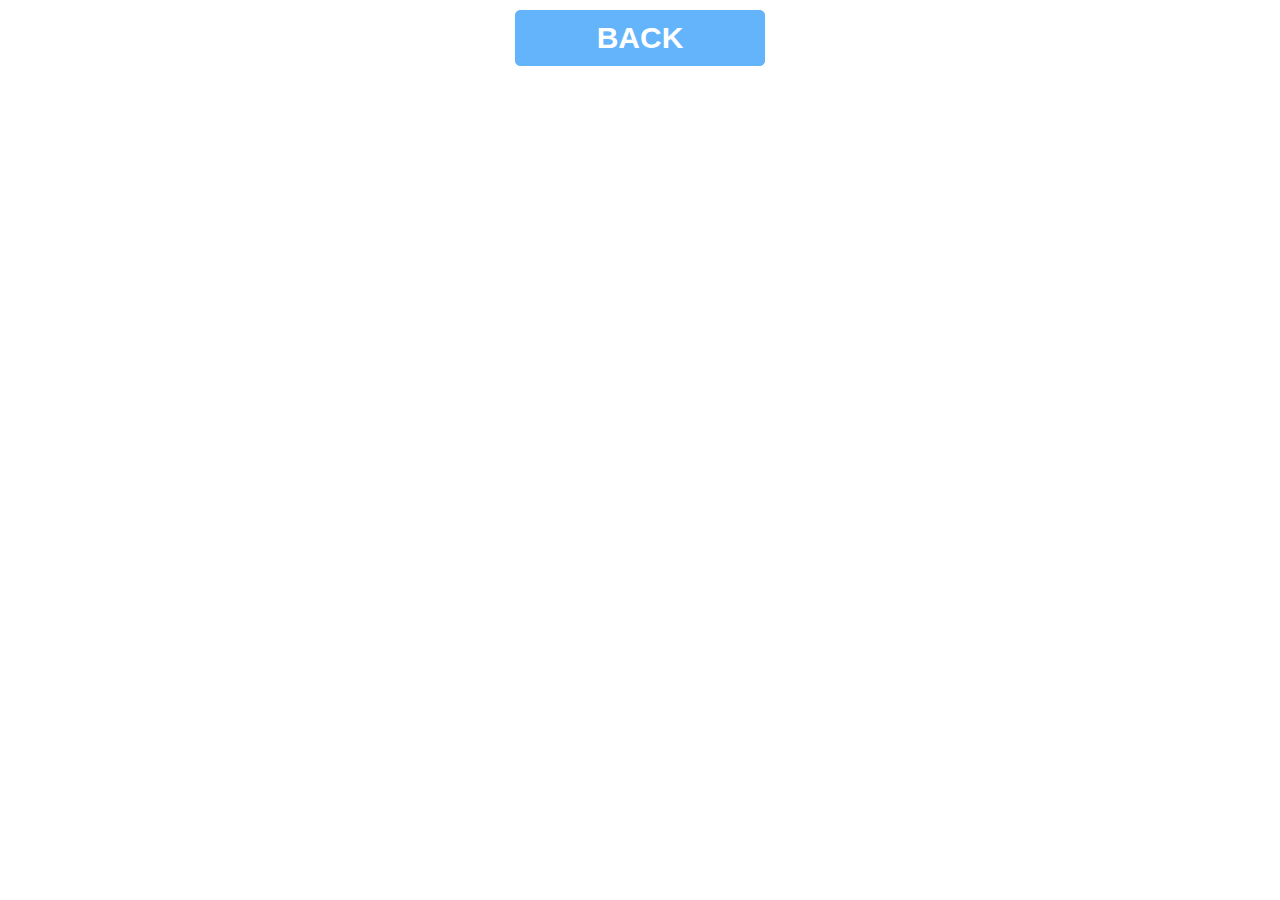
<file: www/history.html>
<!DOCTYPE html>
<!--
    Copyright (c) 2012-2014 Adobe Systems Incorporated. All rights reserved.

    Licensed to the Apache Software Foundation (ASF) under one
    or more contributor license agreements.  See the NOTICE file
    distributed with this work for additional information
    regarding copyright ownership.  The ASF licenses this file
    to you under the Apache License, Version 2.0 (the
    "License"); you may not use this file except in compliance
    with the License.  You may obtain a copy of the License at

    http://www.apache.org/licenses/LICENSE-2.0

    Unless required by applicable law or agreed to in writing,
    software distributed under the License is distributed on an
    "AS IS" BASIS, WITHOUT WARRANTIES OR CONDITIONS OF ANY
     KIND, either express or implied.  See the License for the
    specific language governing permissions and limitations
    under the License.
-->
<html>
    <head>
        <meta charset="utf-8" />
        <meta name="format-detection" content="telephone=no" />
        <!-- WARNING: for iOS 7, remove the width=device-width and height=device-height attributes. See https://issues.apache.org/jira/browse/CB-4323 -->
        <meta name="viewport" content="user-scalable=no, initial-scale=1, maximum-scale=1, minimum-scale=1, width=device-width, height=device-height, target-densitydpi=device-dpi" />
        <link rel="stylesheet" type="text/css" href="css/index.css" />
        <title>History</title>
    </head>
    <body>
        <a class="button" href="./home.html">
            Back
        </a> 
        <div id="number-history" class="number-history">
        </div>
        <script type="text/javascript">
            var text = window.localStorage["numbers"].slice(0, -1);
            document.getElementById("number-history").innerHTML = text;
        </script>
    </body>
</html>
</file>
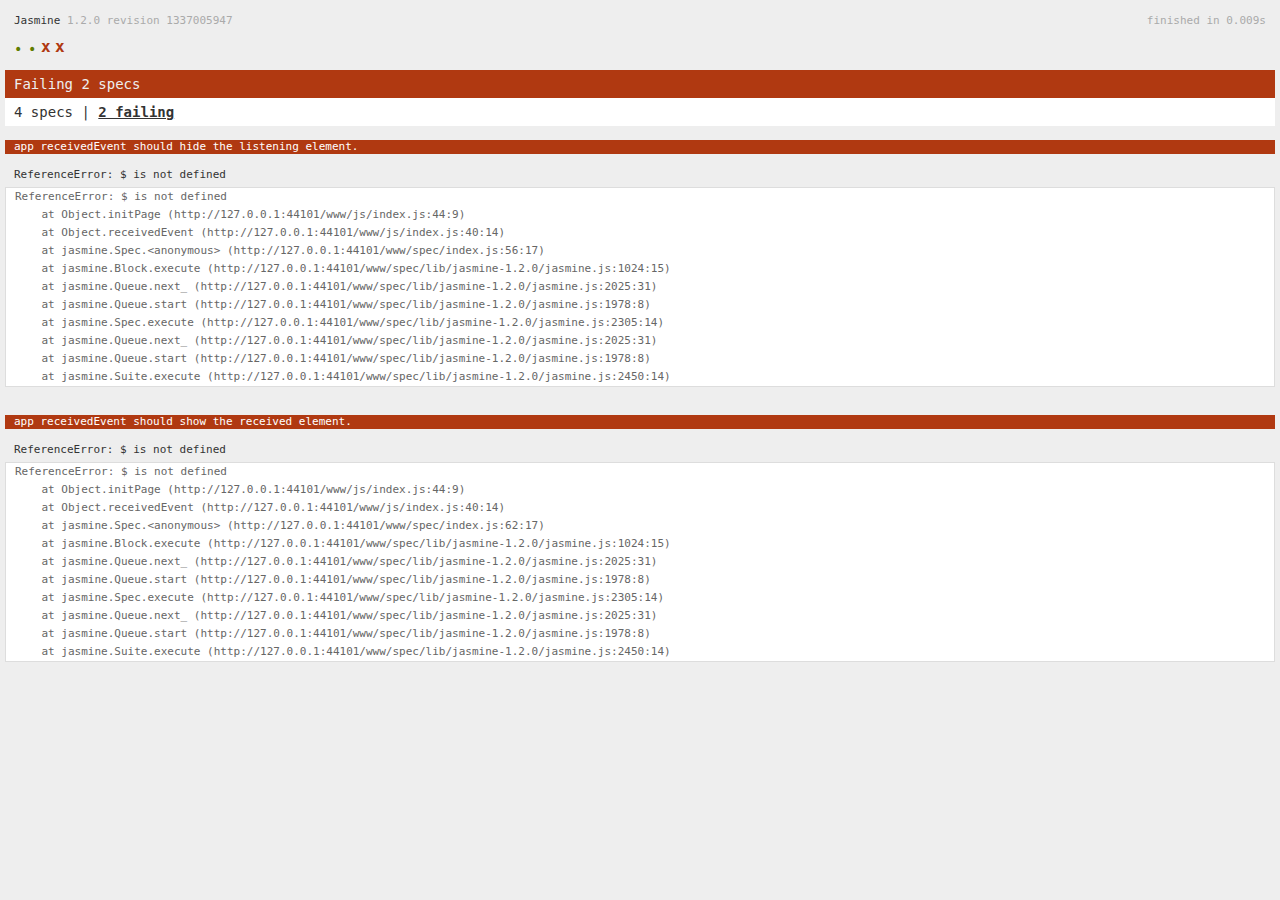
<file: www/spec.html>
<!DOCTYPE html>
<!--
    Licensed to the Apache Software Foundation (ASF) under one
    or more contributor license agreements.  See the NOTICE file
    distributed with this work for additional information
    regarding copyright ownership.  The ASF licenses this file
    to you under the Apache License, Version 2.0 (the
    "License"); you may not use this file except in compliance
    with the License.  You may obtain a copy of the License at

    http://www.apache.org/licenses/LICENSE-2.0

    Unless required by applicable law or agreed to in writing,
    software distributed under the License is distributed on an
    "AS IS" BASIS, WITHOUT WARRANTIES OR CONDITIONS OF ANY
     KIND, either express or implied.  See the License for the
    specific language governing permissions and limitations
    under the License.
-->
<html>
    <head>
        <title>Jasmine Spec Runner</title>

        <!-- jasmine source -->
        <link rel="shortcut icon" type="image/png" href="spec/lib/jasmine-1.2.0/jasmine_favicon.png">
        <link rel="stylesheet" type="text/css" href="spec/lib/jasmine-1.2.0/jasmine.css">
        <script type="text/javascript" src="spec/lib/jasmine-1.2.0/jasmine.js"></script>
        <script type="text/javascript" src="spec/lib/jasmine-1.2.0/jasmine-html.js"></script>

        <!-- include source files here... -->
        <script type="text/javascript" src="js/index.js"></script>

        <!-- include spec files here... -->
        <script type="text/javascript" src="spec/helper.js"></script>
        <script type="text/javascript" src="spec/index.js"></script>

        <script type="text/javascript">
            (function() {
                var jasmineEnv = jasmine.getEnv();
                jasmineEnv.updateInterval = 1000;

                var htmlReporter = new jasmine.HtmlReporter();

                jasmineEnv.addReporter(htmlReporter);

                jasmineEnv.specFilter = function(spec) {
                    return htmlReporter.specFilter(spec);
                };

                var currentWindowOnload = window.onload;

                window.onload = function() {
                    if (currentWindowOnload) {
                        currentWindowOnload();
                    }
                    execJasmine();
                };

                function execJasmine() {
                    jasmineEnv.execute();
                }
            })();
        </script>
    </head>
    <body>
        <div id="stage" style="display:none;"></div>
    </body>
</html>
</file>
<file: www/spec/lib/jasmine-1.2.0/jasmine.css>
body { background-color: #eeeeee; padding: 0; margin: 5px; overflow-y: scroll; }

#HTMLReporter { font-size: 11px; font-family: Monaco, "Lucida Console", monospace; line-height: 14px; color: #333333; }
#HTMLReporter a { text-decoration: none; }
#HTMLReporter a:hover { text-decoration: underline; }
#HTMLReporter p, #HTMLReporter h1, #HTMLReporter h2, #HTMLReporter h3, #HTMLReporter h4, #HTMLReporter h5, #HTMLReporter h6 { margin: 0; line-height: 14px; }
#HTMLReporter .banner, #HTMLReporter .symbolSummary, #HTMLReporter .summary, #HTMLReporter .resultMessage, #HTMLReporter .specDetail .description, #HTMLReporter .alert .bar, #HTMLReporter .stackTrace { padding-left: 9px; padding-right: 9px; }
#HTMLReporter #jasmine_content { position: fixed; right: 100%; }
#HTMLReporter .version { color: #aaaaaa; }
#HTMLReporter .banner { margin-top: 14px; }
#HTMLReporter .duration { color: #aaaaaa; float: right; }
#HTMLReporter .symbolSummary { overflow: hidden; *zoom: 1; margin: 14px 0; }
#HTMLReporter .symbolSummary li { display: block; float: left; height: 7px; width: 14px; margin-bottom: 7px; font-size: 16px; }
#HTMLReporter .symbolSummary li.passed { font-size: 14px; }
#HTMLReporter .symbolSummary li.passed:before { color: #5e7d00; content: "\02022"; }
#HTMLReporter .symbolSummary li.failed { line-height: 9px; }
#HTMLReporter .symbolSummary li.failed:before { color: #b03911; content: "x"; font-weight: bold; margin-left: -1px; }
#HTMLReporter .symbolSummary li.skipped { font-size: 14px; }
#HTMLReporter .symbolSummary li.skipped:before { color: #bababa; content: "\02022"; }
#HTMLReporter .symbolSummary li.pending { line-height: 11px; }
#HTMLReporter .symbolSummary li.pending:before { color: #aaaaaa; content: "-"; }
#HTMLReporter .bar { line-height: 28px; font-size: 14px; display: block; color: #eee; }
#HTMLReporter .runningAlert { background-color: #666666; }
#HTMLReporter .skippedAlert { background-color: #aaaaaa; }
#HTMLReporter .skippedAlert:first-child { background-color: #333333; }
#HTMLReporter .skippedAlert:hover { text-decoration: none; color: white; text-decoration: underline; }
#HTMLReporter .passingAlert { background-color: #a6b779; }
#HTMLReporter .passingAlert:first-child { background-color: #5e7d00; }
#HTMLReporter .failingAlert { background-color: #cf867e; }
#HTMLReporter .failingAlert:first-child { background-color: #b03911; }
#HTMLReporter .results { margin-top: 14px; }
#HTMLReporter #details { display: none; }
#HTMLReporter .resultsMenu, #HTMLReporter .resultsMenu a { background-color: #fff; color: #333333; }
#HTMLReporter.showDetails .summaryMenuItem { font-weight: normal; text-decoration: inherit; }
#HTMLReporter.showDetails .summaryMenuItem:hover { text-decoration: underline; }
#HTMLReporter.showDetails .detailsMenuItem { font-weight: bold; text-decoration: underline; }
#HTMLReporter.showDetails .summary { display: none; }
#HTMLReporter.showDetails #details { display: block; }
#HTMLReporter .summaryMenuItem { font-weight: bold; text-decoration: underline; }
#HTMLReporter .summary { margin-top: 14px; }
#HTMLReporter .summary .suite .suite, #HTMLReporter .summary .specSummary { margin-left: 14px; }
#HTMLReporter .summary .specSummary.passed a { color: #5e7d00; }
#HTMLReporter .summary .specSummary.failed a { color: #b03911; }
#HTMLReporter .description + .suite { margin-top: 0; }
#HTMLReporter .suite { margin-top: 14px; }
#HTMLReporter .suite a { color: #333333; }
#HTMLReporter #details .specDetail { margin-bottom: 28px; }
#HTMLReporter #details .specDetail .description { display: block; color: white; background-color: #b03911; }
#HTMLReporter .resultMessage { padding-top: 14px; color: #333333; }
#HTMLReporter .resultMessage span.result { display: block; }
#HTMLReporter .stackTrace { margin: 5px 0 0 0; max-height: 224px; overflow: auto; line-height: 18px; color: #666666; border: 1px solid #ddd; background: white; white-space: pre; }

#TrivialReporter { padding: 8px 13px; position: absolute; top: 0; bottom: 0; left: 0; right: 0; overflow-y: scroll; background-color: white; font-family: "Helvetica Neue Light", "Lucida Grande", "Calibri", "Arial", sans-serif; /*.resultMessage {*/ /*white-space: pre;*/ /*}*/ }
#TrivialReporter a:visited, #TrivialReporter a { color: #303; }
#TrivialReporter a:hover, #TrivialReporter a:active { color: blue; }
#TrivialReporter .run_spec { float: right; padding-right: 5px; font-size: .8em; text-decoration: none; }
#TrivialReporter .banner { color: #303; background-color: #fef; padding: 5px; }
#TrivialReporter .logo { float: left; font-size: 1.1em; padding-left: 5px; }
#TrivialReporter .logo .version { font-size: .6em; padding-left: 1em; }
#TrivialReporter .runner.running { background-color: yellow; }
#TrivialReporter .options { text-align: right; font-size: .8em; }
#TrivialReporter .suite { border: 1px outset gray; margin: 5px 0; padding-left: 1em; }
#TrivialReporter .suite .suite { margin: 5px; }
#TrivialReporter .suite.passed { background-color: #dfd; }
#TrivialReporter .suite.failed { background-color: #fdd; }
#TrivialReporter .spec { margin: 5px; padding-left: 1em; clear: both; }
#TrivialReporter .spec.failed, #TrivialReporter .spec.passed, #TrivialReporter .spec.skipped { padding-bottom: 5px; border: 1px solid gray; }
#TrivialReporter .spec.failed { background-color: #fbb; border-color: red; }
#TrivialReporter .spec.passed { background-color: #bfb; border-color: green; }
#TrivialReporter .spec.skipped { background-color: #bbb; }
#TrivialReporter .messages { border-left: 1px dashed gray; padding-left: 1em; padding-right: 1em; }
#TrivialReporter .passed { background-color: #cfc; display: none; }
#TrivialReporter .failed { background-color: #fbb; }
#TrivialReporter .skipped { color: #777; background-color: #eee; display: none; }
#TrivialReporter .resultMessage span.result { display: block; line-height: 2em; color: black; }
#TrivialReporter .resultMessage .mismatch { color: black; }
#TrivialReporter .stackTrace { white-space: pre; font-size: .8em; margin-left: 10px; max-height: 5em; overflow: auto; border: 1px inset red; padding: 1em; background: #eef; }
#TrivialReporter .finished-at { padding-left: 1em; font-size: .6em; }
#TrivialReporter.show-passed .passed, #TrivialReporter.show-skipped .skipped { display: block; }
#TrivialReporter #jasmine_content { position: fixed; right: 100%; }
#TrivialReporter .runner { border: 1px solid gray; display: block; margin: 5px 0; padding: 2px 0 2px 10px; }
</file>
<file: www/css/index.css>
/*
 * Licensed to the Apache Software Foundation (ASF) under one
 * or more contributor license agreements.  See the NOTICE file
 * distributed with this work for additional information
 * regarding copyright ownership.  The ASF licenses this file
 * to you under the Apache License, Version 2.0 (the
 * "License"); you may not use this file except in compliance
 * with the License.  You may obtain a copy of the License at
 *
 * http://www.apache.org/licenses/LICENSE-2.0
 *
 * Unless required by applicable law or agreed to in writing,
 * software distributed under the License is distributed on an
 * "AS IS" BASIS, WITHOUT WARRANTIES OR CONDITIONS OF ANY
 * KIND, either express or implied.  See the License for the
 * specific language governing permissions and limitations
 * under the License.
 */
* {
    -webkit-tap-highlight-color: rgba(0,0,0,0); /* make transparent link selection, adjust last value opacity 0 to 1.0 */
}

a{
    text-decoration: none;
}

html{
    background-color:#ffffff;    
}

body {
    -webkit-touch-callout: none;                /* prevent callout to copy image, etc when tap to hold */
    -webkit-text-size-adjust: none;             /* prevent webkit from resizing text to fit */
    -webkit-user-select: none;                  /* prevent copy paste, to allow, change 'none' to 'text' */
    background-color:#ffffff;
    font-family:'HelveticaNeue-Light', 'HelveticaNeue', Helvetica, Arial, sans-serif;
    font-size:15px;
    height:100%;
    margin:0px;
    padding:0px;
    text-transform:uppercase;
    width:100%;
}

/* Portrait layout (default) */
.app {
    background:url(../img/logo.png) no-repeat center top; /* 170px x 200px */
    position:absolute;             /* position in the center of the screen */
    left:50%;
    top:50%;
    height:50px;                   /* text area height */
    width:225px;                   /* text area width */
    text-align:center;
    padding:130px 0px 0px 0px;     /* image height is 200px (bottom 20px are overlapped with text) */
    margin:-170px 0px 0px -112px;  /* offset vertical: half of image height and text area height */
    /* offset horizontal: half of text area width */
}

/* Landscape layout (with min-width) */
@media screen and (min-aspect-ratio: 1/1) and (min-width:400px) {
    .app {
        background-position:left center;
        padding:0px 0px 75px 170px;  /* padding-top + padding-bottom + text area = image height */
        margin:-90px 0px 0px -198px;  /* offset vertical: half of image height */
        /* offset horizontal: half of image width and text area width */
    }
}

h1 {
    font-size:24px;
    font-weight:normal;
    margin:0px;
    overflow:visible;
    padding:0px;
    text-align:center;
}

.event {
    border-radius:4px;
    -webkit-border-radius:4px;
    color:#FFFFFF;
    font-size:12px;
    margin:0px 30px;
    padding:2px 0px;
}

.event.listening {
    background-color:#333333;
    display:block;
}

.event.received {
    background-color:#4B946A;
    display:none;
}

@keyframes fade {
    from { opacity: 1.0; }
    50% { opacity: 0.4; }
    to { opacity: 1.0; }
}

@-webkit-keyframes fade {
    from { opacity: 1.0; }
    50% { opacity: 0.4; }
    to { opacity: 1.0; }
}

.blink {
    animation:fade 3000ms infinite;
    -webkit-animation:fade 3000ms infinite;
}

.login-form{
    text-align: center;
}

.table{
    display: table;
    margin: auto;
    text-align: left;
}

.table-row{
    display: table-row;
}

.table-cell{
    display: table-cell;
    vertical-align: middle;
    padding:5px;
}

.text{
    display: block;
    width: 100%;
    max-width: 250px;
    border: 1px solid #999;
    border-radius: 5px;
    font-size: 30px;
    margin: 10px auto;
    padding: 10px;
    box-sizing: border-box;
}

.number{
    text-align: center;
    padding:20px 5px;
    margin-bottom: 30px;
    font-size: 50px;
}

.button{
    display: block;
    width: 100%;
    max-width: 250px;
    border-radius:5px;
    border:1px solid #63b4fb;
    padding: 10px;
    margin:10px auto 0; 
    font-size: 30px;
    font-weight: 600;
    background-color: #63b4fb;
    color:#fff;
    text-align: center;
    box-sizing: border-box;
}

.save{
    padding: 20px;  
    font-size: 30px;  
    font-weight: 600;
}

.history{
    display: inline-block;
    width: auto;
    position: fixed;
    top: 0;
    right: 0;
}

.logout{
    display: inline-block;
    width: auto;
    position: fixed;
    top: 0;
    left: 0;
}

.main--title{
    width: 100%;
    position: fixed;
    top: 0;
    left: 0;
    text-align: center;
    padding-top:30px;
    font-size: 22px;
    font-weight: 600;
}

.success{
    color:#259601;
    font-weight: 600;
    margin: 10px auto;
}

.error{
    color:#cc0000;
    font-weight: 600;
    margin: 10px auto;
}

.add-number-form{
    width: 100%;
    position: fixed;
    top: 50%;
    left: 0;
    text-align: center;

    -webkit-transform: translate(0,-50%);
    -moz-transform: translate(0,-50%);
    -ms-transform: translate(0,-50%);
    -o-transform: translate(0,-50%);
    transform: translate(0,-50%);
}
</file>
